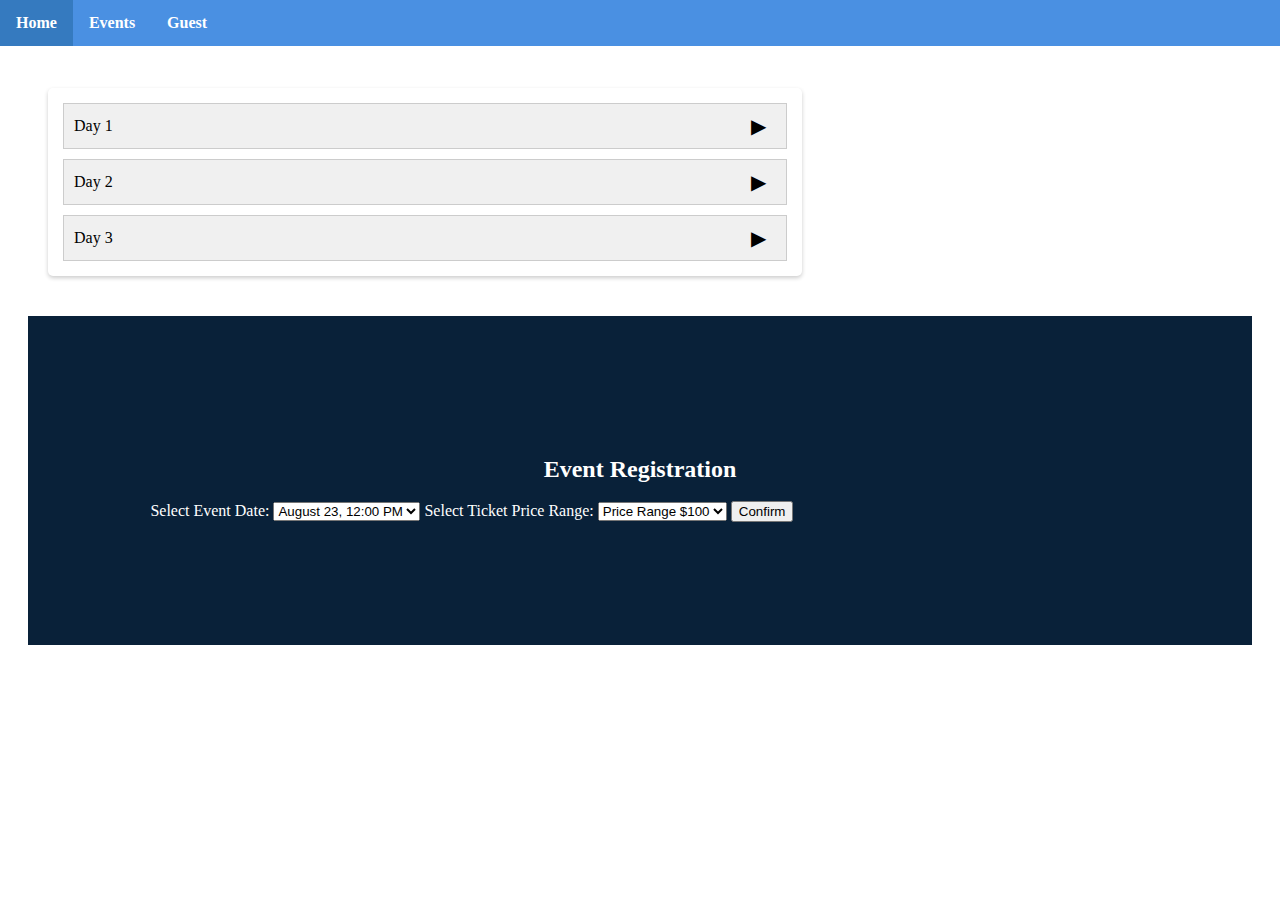
<file: events.html>
<!DOCTYPE html>
<html lang="en">
<head>
    <meta charset="UTF-8">
    <meta name="viewport" content="width=device-width, initial-scale=1.0">
    <title>Document</title>
    <link rel="stylesheet" href="styles.css">
</head>
<body>
    <div class="topnav">
        <a href="index.html"> Home </a>
        <a href="events.html"> Events </a>
        <a href="guest.html"> Guest </a>
    </div>
    <!-- schedule -->
    <div class="schedule">
        <div class="scheduleItem" onclick="toggleAccordion(1)">
            <span>Day 1</span>
            <span id="arrow1">▶</span>
        </div>
        <div class="scheduleContent" id="content1">
            <h2>Aug 23(12pm)</h2>
            <h3>12:15pm Song Joong-ki</h3>
            <h3>1:00pm Kim Soo-hyun</h3>
            <h3>1:45pm BTS</h3>
            <h4>2:20pm Amanda Rach Lee</h4>
            <h4>3:00pm Hee Jun Han</h4>
        </div>
        <div class = "scheduleItem" onclick = "toggleAccordion(2)">
            <span>Day 2</span>
            <span id="arrow2">▶</span>
        </div>
        <div class="scheduleContent" id="content2">
            <h2>Aug 24(1:30pm)</h2>
            <h3>1:45pm Park Eun-bin</h3>
            <h3>2:20pm Blackpink</h3>
            <h4>3:00pm Miss Darcei</h4>
            <h4>3:45pm samUIL</h4>
        </div>
        <div class="scheduleItem" onclick="toggleAccordion(3)">
            <span>Day 3</span>
            <span id="arrow3">▶</span>
        </div>
        <div class="scheduleContent" id="content3">
            <h2>Aug 24(12pm)</h2>
            <h3>12:15pm BTS</h3>
            <h3>1:00pm Seventeen</h3>
            <h3>1:45pm Song Joong-ki</h3>
            <h4>2:20pm Kcreative Studios</h4>
            <h4>3:00pm Hush Crew LA</h4>
        </div>
    </div>

    <!-- Event Registration Form -->
    <div class="event-registration">
        <br><h2>Event Registration</h2></br>
        <form id="registration-form">
            <label for="event-date">Select Event Date:</label>
            <select id="event-date" name="event-date">
                <option value="2023-08-23T12:00">August 23, 12:00 PM</option>
                <option value="2023-08-24T13:30">August 24, 1:30 PM</option>
                <option value="2023-08-25T12:00">August 25, 12:00 PM</option>
            </select>
            <label for="ticket-price">Select Ticket Price Range:</label>
            <select id="ticket-price" name="ticket-price">
                <option value="100">Price Range $100</option>
                <option value="250">Price Range $250</option>
                <option value="350">Price Range $350</option>
                <option value="400">Price Range $400</option>
                <option value="500">Price Range $500</option>
            </select>
            <input type="submit" value="Confirm">
        </form>
    </div>

    <!-- Pop-up for Purchase Success (Initially hidden) -->
    <div class="popup" id="success-popup" style="display: none;">
        <div class="popup-content">
            <h3>Purchase Successful!</h3>
            <p>Your tickets have been successfully purchased.</p>
            <button id="close-popup">Close</button>
        </div>
    </div>

    <script src="convention.js"></script>
</body>
</html>
</file>
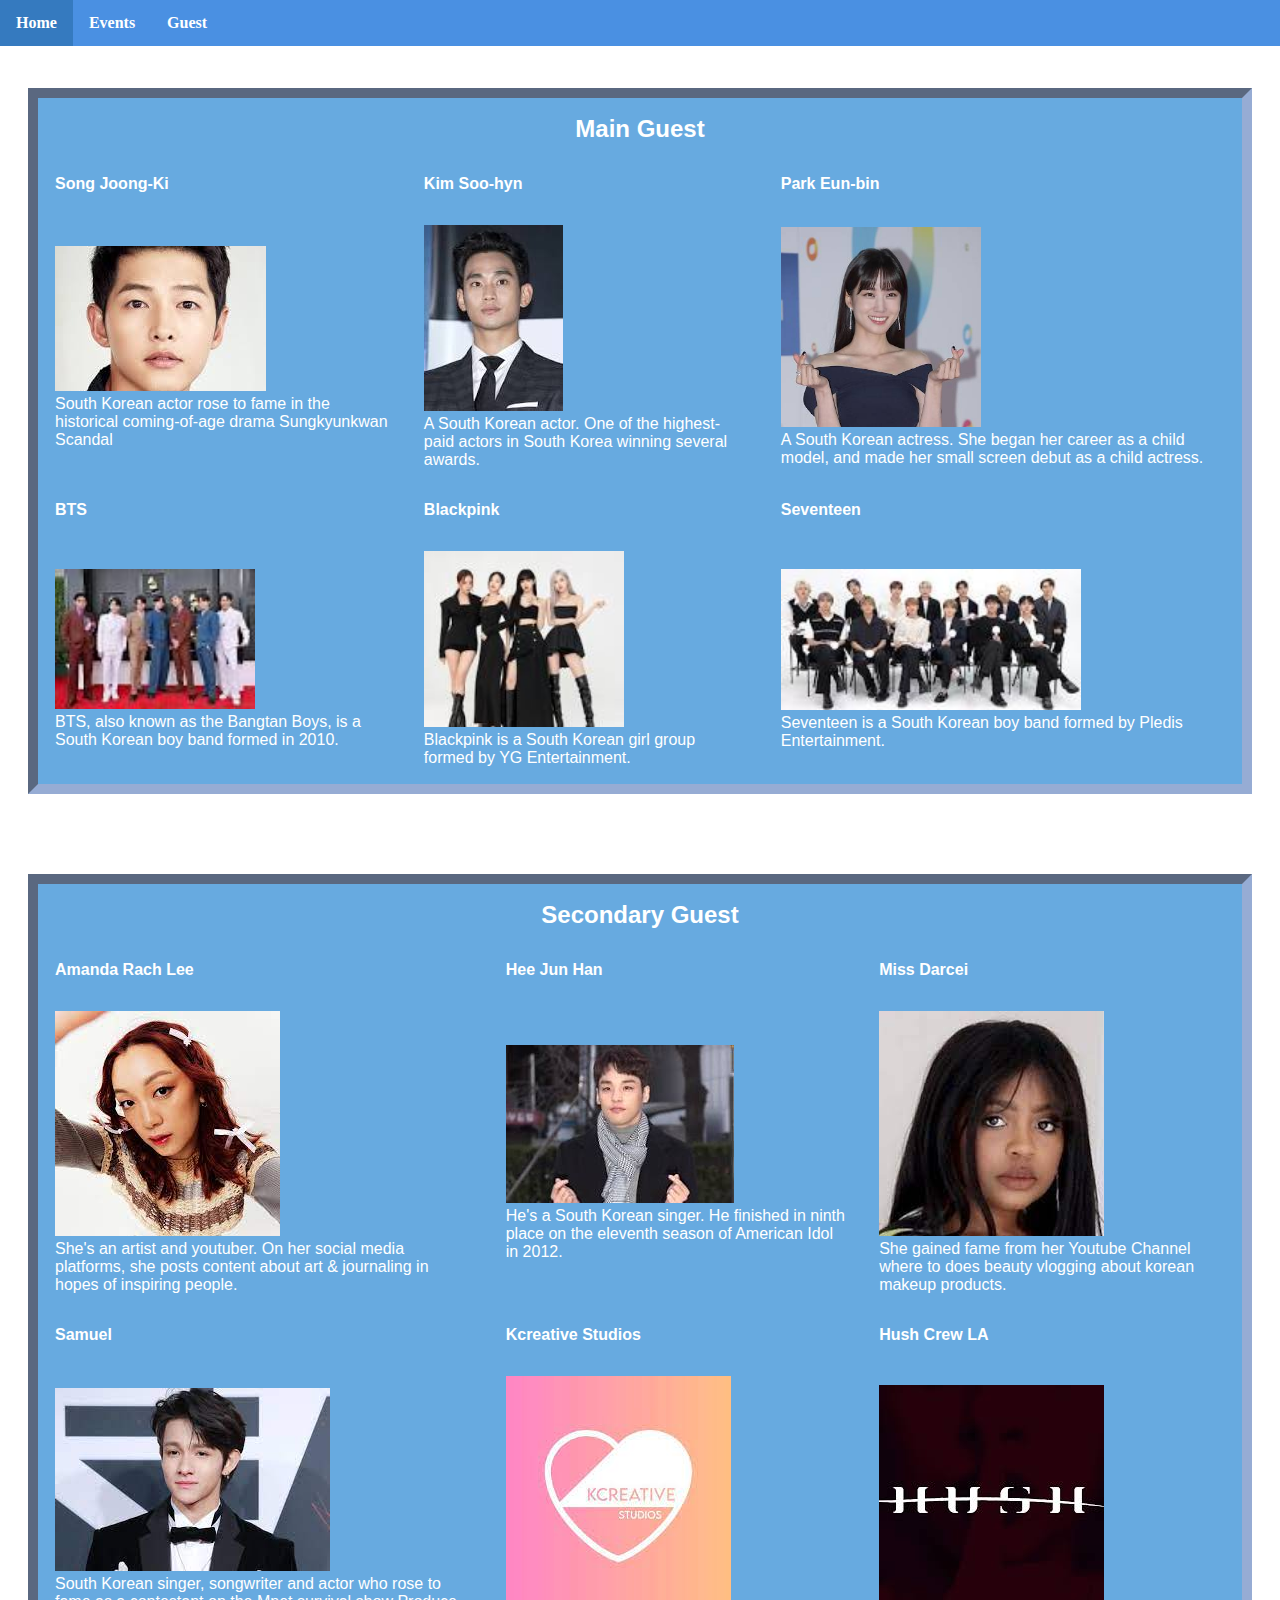
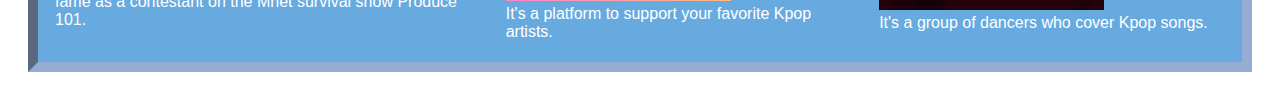
<file: guest.html>
<!DOCTYPE html>
<html lang="en">
<head>
    <meta charset="UTF-8">
    <meta http-equiv="X-UA-Compatible" content="IE-edge">
    <meta name="viewport" content="width=device-width, initial-scale=1.0">
    <title>Document</title>
    <link rel="stylesheet" href="styles.css">
</head>
<body>
   <!--Nav Bar -->
   <div class="topnav">
    <a href="index.html"> Home </a>
    <a href="events.html"> Events </a>
    <a href="guest.html"> Guest </a>
   </div>
   <table>
    <tr>
       <th colspan="3">Main Guest</th>
    </tr>
    <tr>
        <th>Song Joong-Ki</th>
        <th>Kim Soo-hyn</th>
        <th>Park Eun-bin</th>
    </tr>
    <tr>
        <td><img src="song.jpeg">
        <br>South Korean actor rose to fame in the historical coming-of-age drama Sungkyunkwan Scandal</br></td>
        <td><img src="kim.jpeg">
        <br>A South Korean actor. One of the highest-paid actors in South Korea winning several awards.</br></td>
        <td><img src="park.jpeg" style="width:200px;">
        <br>A South Korean actress. She began her career as a child model, and made her small screen debut as a child actress.</br></td>
    </tr>
    <tr>
        <th>BTS</th>
        <th>Blackpink</th>
        <th>Seventeen</th>
    </tr>
    <tr>
        <td><img src="bts.jpeg" style="width: 200px;">
        <br>BTS, also known as the Bangtan Boys, is a South Korean boy band formed in 2010.</br></td>
        <td><img src="bp.jpeg" style="width:200px;">
        <br>Blackpink is a South Korean girl group formed by YG Entertainment.</br></td>
        <td><img src="17.jpeg" style="width:300px;">
        <br>Seventeen is a South Korean boy band formed by Pledis Entertainment. </br></td>
    </tr>
    
   </table>
   
   <table>
    <tr>
        <th colspan="3">Secondary Guest</th>
    </tr>
    <tr>
        <th>Amanda Rach Lee</th>  
        <th>Hee Jun Han</th>  
        <th>Miss Darcei</th>   
    </tr>
    <tr>
        <td><img src="amanda.jpg" alt="Amanda Rach Lee">
         <br>She's an artist and youtuber. On her social media platforms, she posts content about art & journaling in hopes of inspiring people.</br></td>
        <td><img src="hee.jpeg" alt="Hee Jun Han">
        <br>He's a South Korean singer. He finished in ninth place on the eleventh season of American Idol in 2012.</br></td>
        <td><img src="miss.jpeg" alt="Miss Darcei">
        <br>She gained fame from her Youtube Channel where to does beauty vlogging about korean makeup products.</br></td>
    </tr>
    <tr>
        <th>Samuel</th>
        <th>Kcreative Studios</th>
        <th>Hush Crew LA</th> 
    </tr>
  
    <tr>
        <td><img src="sam.jpeg" alt="samUIL">
        <br>South Korean singer, songwriter and actor who rose to fame as a contestant on the Mnet survival show Produce 101.</br></td>
        <td><img src="KS.jpeg" alt="Kcreative Studios">
        <br>It's a platform to support your favorite Kpop artists.</br></td>
        <td><img src="hush.jpeg" alt="Hush Crew LA">
        <br>It's a group of dancers who cover Kpop songs.</br></td>
    </tr>
    <tr>
       
    </tr>
    <tr>
     
    </tr>
   </table>
</body>
</html>
</file>
<file: styles.css>
/**Media**/
@media only screen and (max-width: 760px), (min-device-width: 768px) and (max-device-width: 1024px) {
    table {
        display: block;
        width: 100%; 
    }
    thead {
        display: none;
    }
    tr {
        border: 1px solid #ccc;
        margin-bottom: 10px; 
    }
    td {
        border: none;
        border-bottom: 1px solid #eee;
        position: relative;
        padding-left: 50%;
        max-width: 800px;
    }
    td:before {
        position: absolute;
        top: 6px;
        left: 6px;
        width: 45%;
        padding-right: 10px;
        white-space: nowrap;
        font-weight: bold;
    }
}
@media only screen and (max-width: 760px), (min-device-width: 768px) and (max-device-width: 1024px) {
    .grid-container {
      grid-template-columns: 1fr;
    }
  
    .grid-item {
      margin: 0;
      padding: 10px;
    }
  
    .title {
      font-size: 20px;
    }
    #pic, #concert, #kcon-photo {
      width: 100%;
      height: auto;
    }
    #main{
        max-width: 300px;
        flex-direction: column;
        align-items: center;
    }
    .title{
        flex:none;
    }
  }

/* Navigation Bar */
.topnav {
    background-color: #4a90e2;
    overflow: hidden;
    position: fixed;
    top: 0;
    left: 0;
    right: 0;
    z-index: 1;
}

.topnav a {
    float: left;
    display: block;
    color: white;
    text-align: center;
    padding: 14px 16px;
    text-decoration: none;
    font-weight: bold;
}

.topnav a:hover {
    background-color: #357abf;
}


/* Index Page */
.grid-container {
    display: grid;
    grid-template-columns: repeat(3,1fr);
    grid-template-rows: auto auto auto auto;
    margin-top: 60px;
    /* gap: 10px; */
}
.grid-item{
    text-align: center;
}

#img {
    grid-column: span 3;
    display: flex;
    justify-content: center;
    position: relative;
   
}
/* Top image */
#pic{
    width: 100%;
    height:auto;
    grid-column: span 1;

}
.overlay {
    position: absolute;
    top: 0;
    left: 0;
    right: 0;
    bottom: 0;
    background-color: rgba(217, 246, 255, 0.7); /*color and opacity */
    display: flex;
    align-items: center;
    justify-content: center;
    opacity: 0;
    transition: opacity 0.5s ease;
   
  }
 
  #img:hover .overlay {
    opacity: 1;
}

   

  
  .text {
    white-space: nowrap; 
    color: rgb(73, 208, 242);
    font-size: 70px;
    font-family: Helvetica;
    position: absolute;
    overflow: hidden;
    top: 50%;
    left: 50%;
    transform: translate(-50%, -50%);
    -ms-transform: translate(-50%, -50%);
    -webkit-text-stroke: 2px;
    -webkit-text-stroke-color: white;
   
  }
  


.title{
    background-color: #4a90e2;
    margin-bottom: 30px;
    font-family: Helvetica;
    padding: 10px;
    text-align: center;
    font-size:xx-large;
    color: white;
}

/* What is KCON */
#main {
    /* text-align:left; */
    grid-column: span 2 ; 
    grid-row-start: 2;
    margin-top: 50px; 
    background-color: navy;
    color: white;
    padding: 20px
    
}

#right {
  
    grid-row-start: 2;
    grid-column: span 1;
    padding: 20px;
    margin-top: 50px;
    background-color: navy;
}

#concert{
    width: 250px;
    height: auto;
   
}

.location {
    grid-column: span 3; /* column span to 3 to center the text */
    text-align: center; 
    background-color: #f3f3f3; 
    border-radius: 10px;
    padding: 10px;
    margin-top: 20px;
    font-family: Helvetica;
    font-size: 2.5em;
    font-weight: bold;
    color: #357abf;
}
#location {
    margin: 0; /* Removes default margin for the p element */
    text-align: center;
}
/* LA PHOTOS */
#previous {
    grid-column: span 2;
    margin-top: 80px;
    background-color: navy;
    padding: 20px;
    margin-left: 40px;
    
}

.LA{
    color: white;
    font-size: 50px;
}

.photo-container {
    display: flex;
    flex-wrap: wrap;
    justify-content: center;
    align-items: center;
    border-radius: 10px;
    padding: 20px;
    background-color: #f3f3f3;
   
}


#kcon-photo{
  
    max-width: 100%;
    height: auto;
    object-fit: fill;
    border: 1px solid #ddd;
    border-radius: 5px;
    box-shadow: 0 0 5px rgba(0, 0, 0, 0.2);
}


#footer{
        background-color: rgb(6, 24, 69);
        text-align: center;
        padding-top: 10px;
        padding-bottom: 10px;
        grid-column: span 2;
        margin-top: 30px;
        color: white;
        font-size: 20px;
        
}

.Copyright{
    margin-top: 90px;
    background-color: black;
    padding-bottom: 5%;
   
}

.social{
    margin-top: 20px;
    margin-right: 10px;
    font-size: 40px;
    text-decoration:none;
    color:#67aae0

}


/* Schedule */
.schedule {
    display: flex;
    flex-direction: column;
    width: 60%;
    background-color: white;
    margin: 20px;
    margin-top: 60px;
    padding: 10px;
    border-radius: 5px;
    box-shadow: 0 2px 4px rgba(0, 0, 0, 0.2);
}

.scheduleItem {
    border: 1px solid #ccc;
    margin: 5px;
    padding: 10px;
    cursor: pointer;
    display: flex;
    justify-content: space-between;
    background-color: #f0f0f0;
    align-items: center;
}

.scheduleItem:hover {
    background-color: #f0f0f0; 
}

.scheduleContent {
    display: none;
    letter-spacing: 2px;
}

.scheduleItem #arrow1,
.scheduleItem #arrow2,
.scheduleItem #arrow3 {
    font-size: 20px;
    margin-right: 10px; 
}

.scheduleItem.active + .scheduleContent {
    display: block;
}

/* Events Table */
body {
    display: grid;
    grid-template-columns: 1fr;
    gap: 20px;
    padding: 20px;
}

.topnav {
    grid-column: 1 / -1;
}

table {
    width: 100%;
    border-collapse: collapse;
    background-color: #67aae0;
}

th, td {
    border: none;
    padding: 8px;
    text-align: left;
}

h2 {
    text-align: center;
    margin: 0;
}
h3, h4{
    font-family:Georgia, 'Times New Roman', Times, serif;
    font-size: 26px;
}
img {
    width: auto;
    height: auto;
}

.event-registration{
    background-color: #092139;
    color: white;
    padding: 10%;
}
#popup-content{
    color: white;
    background-color: #092139;
    
}
button{
    background-color: #357abf;
    color: white;
    border-color: #092139;
}

/* Guest Section */
table {
    border-collapse: separate;
    border-width: 10px; 
    border-style: inset;
    border-color: #96acd4;
    width: 100%;
    margin-top: 60px;
}

th, td {
    color: #fff; 
    font-family: Arial, sans-serif; 
    font-size: 16px;
    padding: 15px; 
}

th[colspan="3"] {
    font-size: 24px; 
    text-align: center; 
}
</file>
